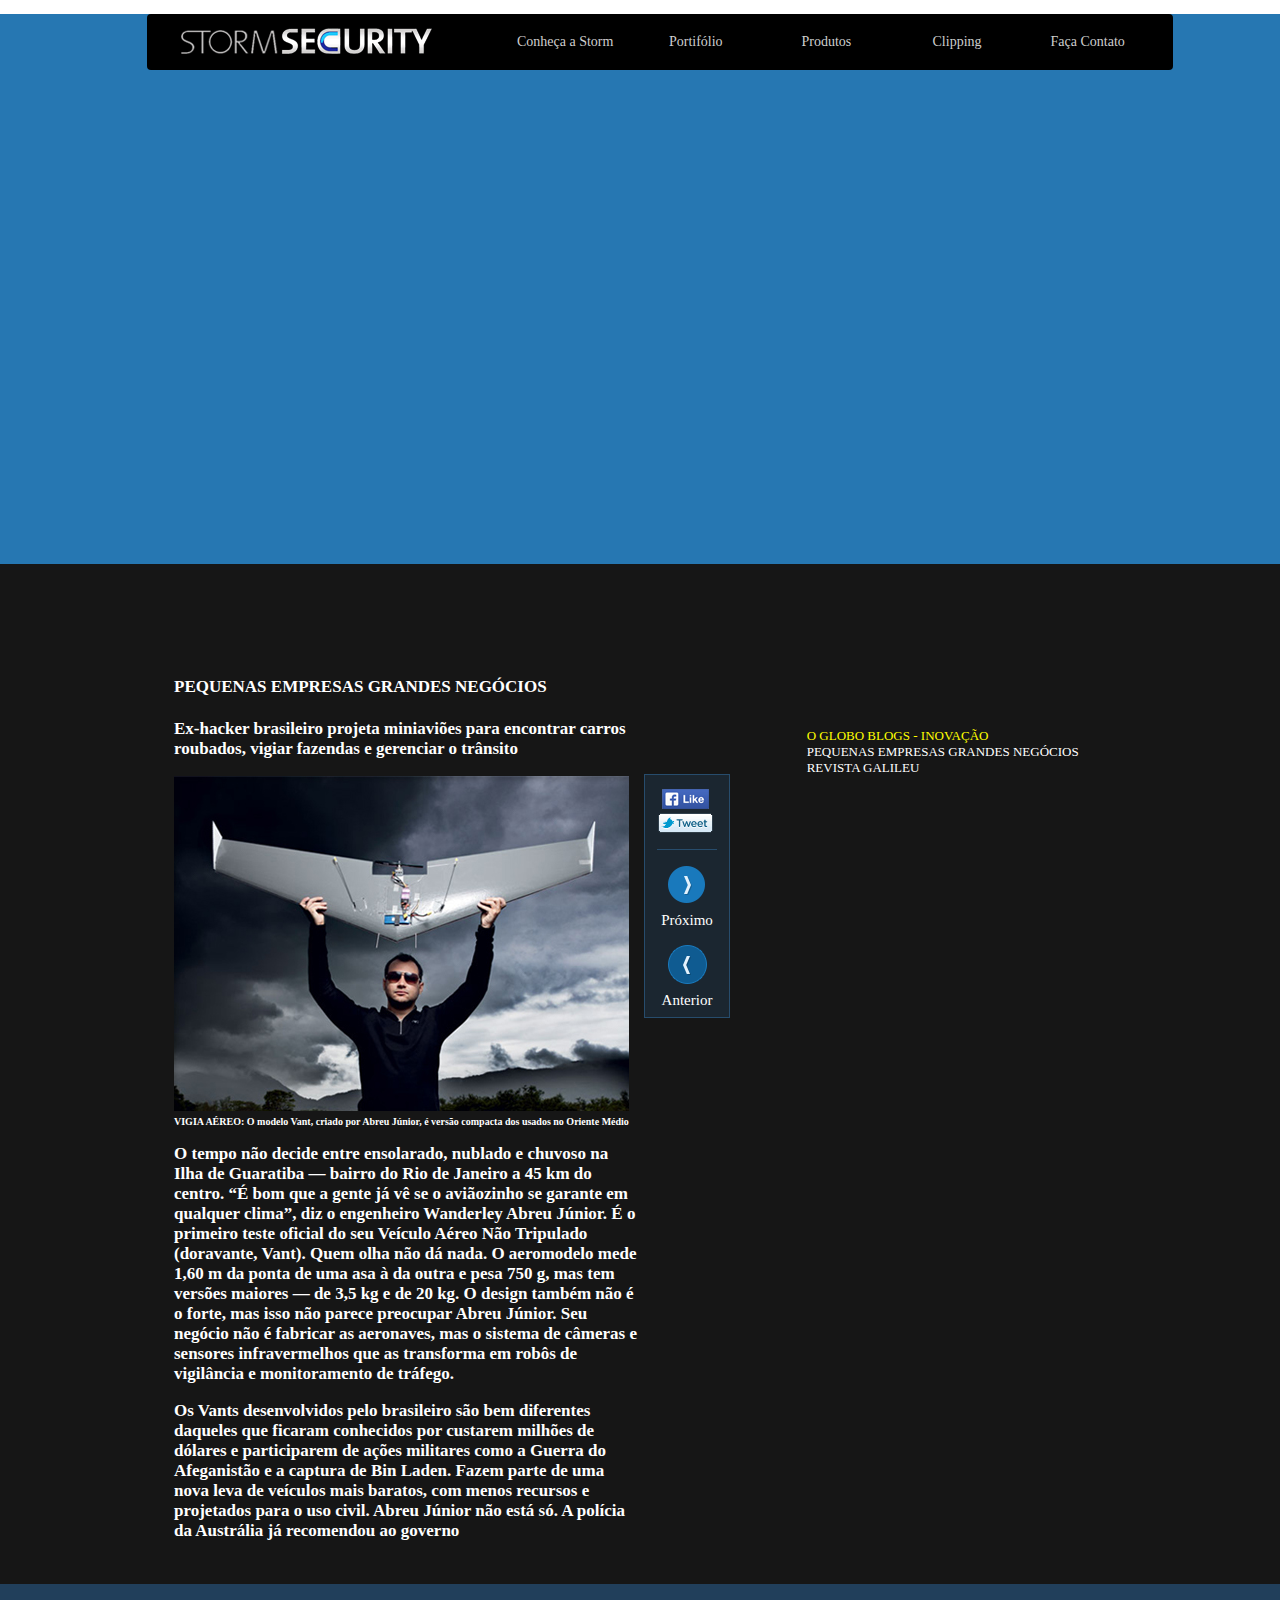
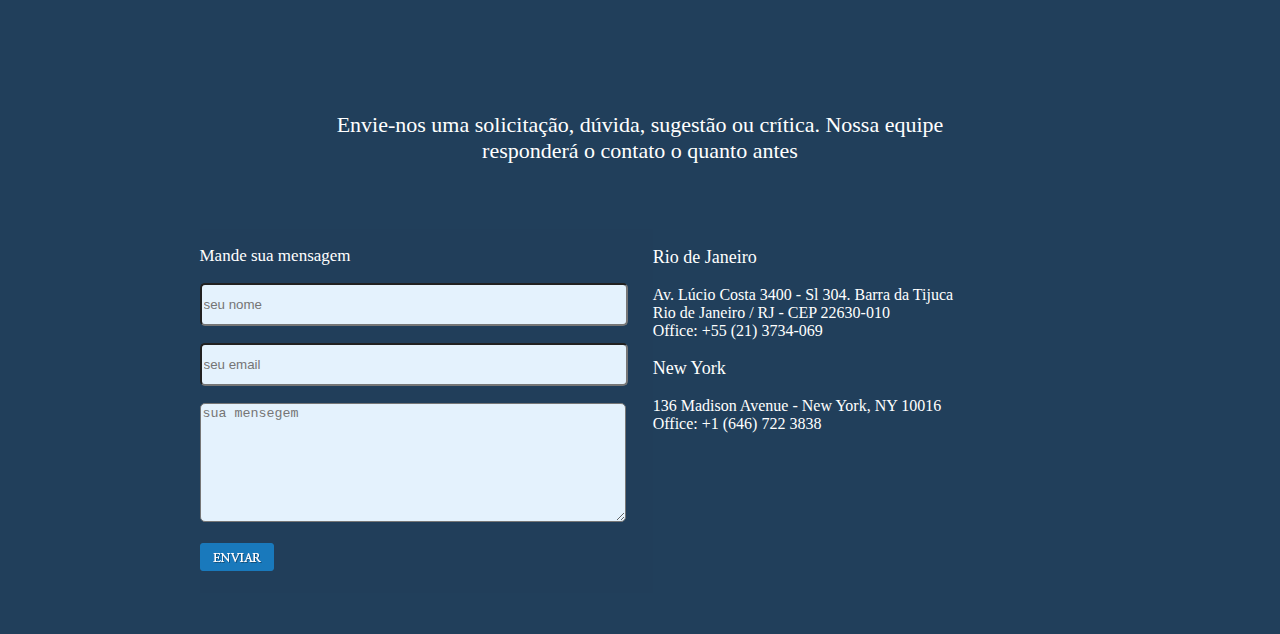
<file: Storm/index.html>
<!DOCTYPE HTML>
<html>
    <head>
	
        <title>Storm Security</title>
        <meta charset="UTF-8">
        <meta name="viewport" content="width=device-width, initial-scale=1.0">
		<link rel = "stylesheet" href = "css/estilo.css">
		<script src = "js/scripts.js"></script>
		
    </head>
    <body>
		
		
		
		
						
			<header class = "secao1">
				<nav class = "wrapper head">
					
					
				
					<ul class = "nav">
						
									
						
						<li id  = "logo">
						
							<img src = "img/logo.png">
						
						</li>
						
						<li class = "itemMenu">
								
							Conheça a Storm
								
						</li>
								
						<li class = "itemMenu">
								
							Portifólio
								
						</li>
								
						<li class = "itemMenu">
								
							Produtos
								
						</li>
								
						<li class = "itemMenu">
								
							Clipping
								
						</li>
								
						<li class = "itemMenu">
								
							Faça Contato
								
						</li>
						
					</ul>	
					

					<div class = "carrossel">
					
					</div>
				
				</nav>
			</header>
			
			<section class = "secao2">
				<div class = "wrapper noticias">
				
					<article>
					
						<div class = "noticia not1" id = "not1">
					
							<h4>PEQUENAS EMPRESAS GRANDES NEGÓCIOS<h4>
							<p>Ex-hacker brasileiro projeta miniaviões para encontrar carros roubados, vigiar fazendas e gerenciar o trânsito</p>
							
							<figure>
								<img src = "img/drone.jpg">
								<figcaption>
									VIGIA AÉREO: O modelo Vant, criado por Abreu Júnior, é versão compacta dos usados no Oriente Médio
								</figcaption>
							
							</figure>
							<p>O tempo não decide entre ensolarado, nublado e chuvoso na Ilha de Guaratiba — bairro do Rio de Janeiro a 45 km do centro. “É bom que a gente já vê se o aviãozinho se garante em qualquer clima”, diz o engenheiro Wanderley Abreu Júnior. É o primeiro teste oficial do seu Veículo Aéreo Não Tripulado (doravante, Vant). Quem olha não dá nada. O aeromodelo mede 1,60 m da ponta de uma asa à da outra e pesa 750 g, mas tem versões maiores — de 3,5 kg e de 20 kg. O design também não é o forte, mas isso não parece preocupar Abreu Júnior. Seu negócio não é fabricar as aeronaves, mas o sistema de câmeras e sensores infravermelhos que as transforma em robôs de vigilância e monitoramento de tráfego.</p>
							<p>Os Vants desenvolvidos pelo brasileiro são bem diferentes daqueles que ficaram conhecidos por custarem milhões de dólares e participarem de ações militares como a Guerra do Afeganistão e a captura de Bin Laden. Fazem parte de uma nova leva de veículos mais baratos, com menos recursos e projetados para o uso civil. Abreu Júnior não está só. A polícia da Austrália já recomendou ao governo </p>
						
						</div>	
						
						<div class = "noticia not2" id = "not2">
						</div>
						
						<div class = "noticia not3" id = "not3">
						</div>
						
						<aside>
						
							<div id = "social">
							
								<a href = "#"><img src = "img/faceIcon.png" id = "face"></a>
								<a href = "#"><img src = "img/twitterIcon.png" id = "twitter"></a>
							
							</div>
							
							<div id = "navegador">
							
								<input type = "image" src = "img/proxDir.png" id = "prox" onClick = "prox();">
								<label for = "prox">Próximo
								<input type = "image" src = "img/proxEsq.png" onClick = "ant();">
								Anterior
							
							</div>
							
						</aside>
						
					</article>		
					
					<nav id = "side">
					
						<ul>
							<li id = "ama1">O GLOBO BLOGS - INOVAÇÃO</li>
							<li id = "ama2">PEQUENAS EMPRESAS GRANDES NEGÓCIOS</li>
							<li id = "ama3">REVISTA GALILEU</li>
						</ul>						
					
					</nav>
				
				</div>		
			</section>
			
			<footer>
				<div class = "wrapper fim">
				
					<div id = "mensagem">
					
						<p>Envie-nos uma solicitação, dúvida, sugestão ou crítica. Nossa equipe responderá o contato o quanto antes</p>
					
					</div>
					
				<div class = "contatos">
				
					<form class = "formulario">
						
						<p>Mande sua mensagem</p>
						<p><input type = "text" required placeholder = "seu nome" class = "entrada"></p>
						<p><input type = "email" required placeholder = "seu email" class = "entrada"></p>
						<textarea required placeholder = "sua mensegem"></textarea>
						<p><input type = "image" src = "img/botao.png"></p>
					
					</form>
					
					<div class = "endereco">
					
						<p class = "cidade">Rio de Janeiro</p>
						<p>
						Av. Lúcio Costa 3400 - Sl 304. Barra da Tijuca<br>
						Rio de Janeiro / RJ - CEP 22630-010<br>
						Office: +55 (21) 3734-069					
						</p>
						
						<p class = "cidade">New York</p>
						<p>
						136 Madison Avenue - New York, NY 10016<br>
						Office: +1 (646) 722 3838		
						</p>
					
					</div>
				
				</div>
				
				</div>
				
			</footer>
		
				
    </body>
</html>
</file>
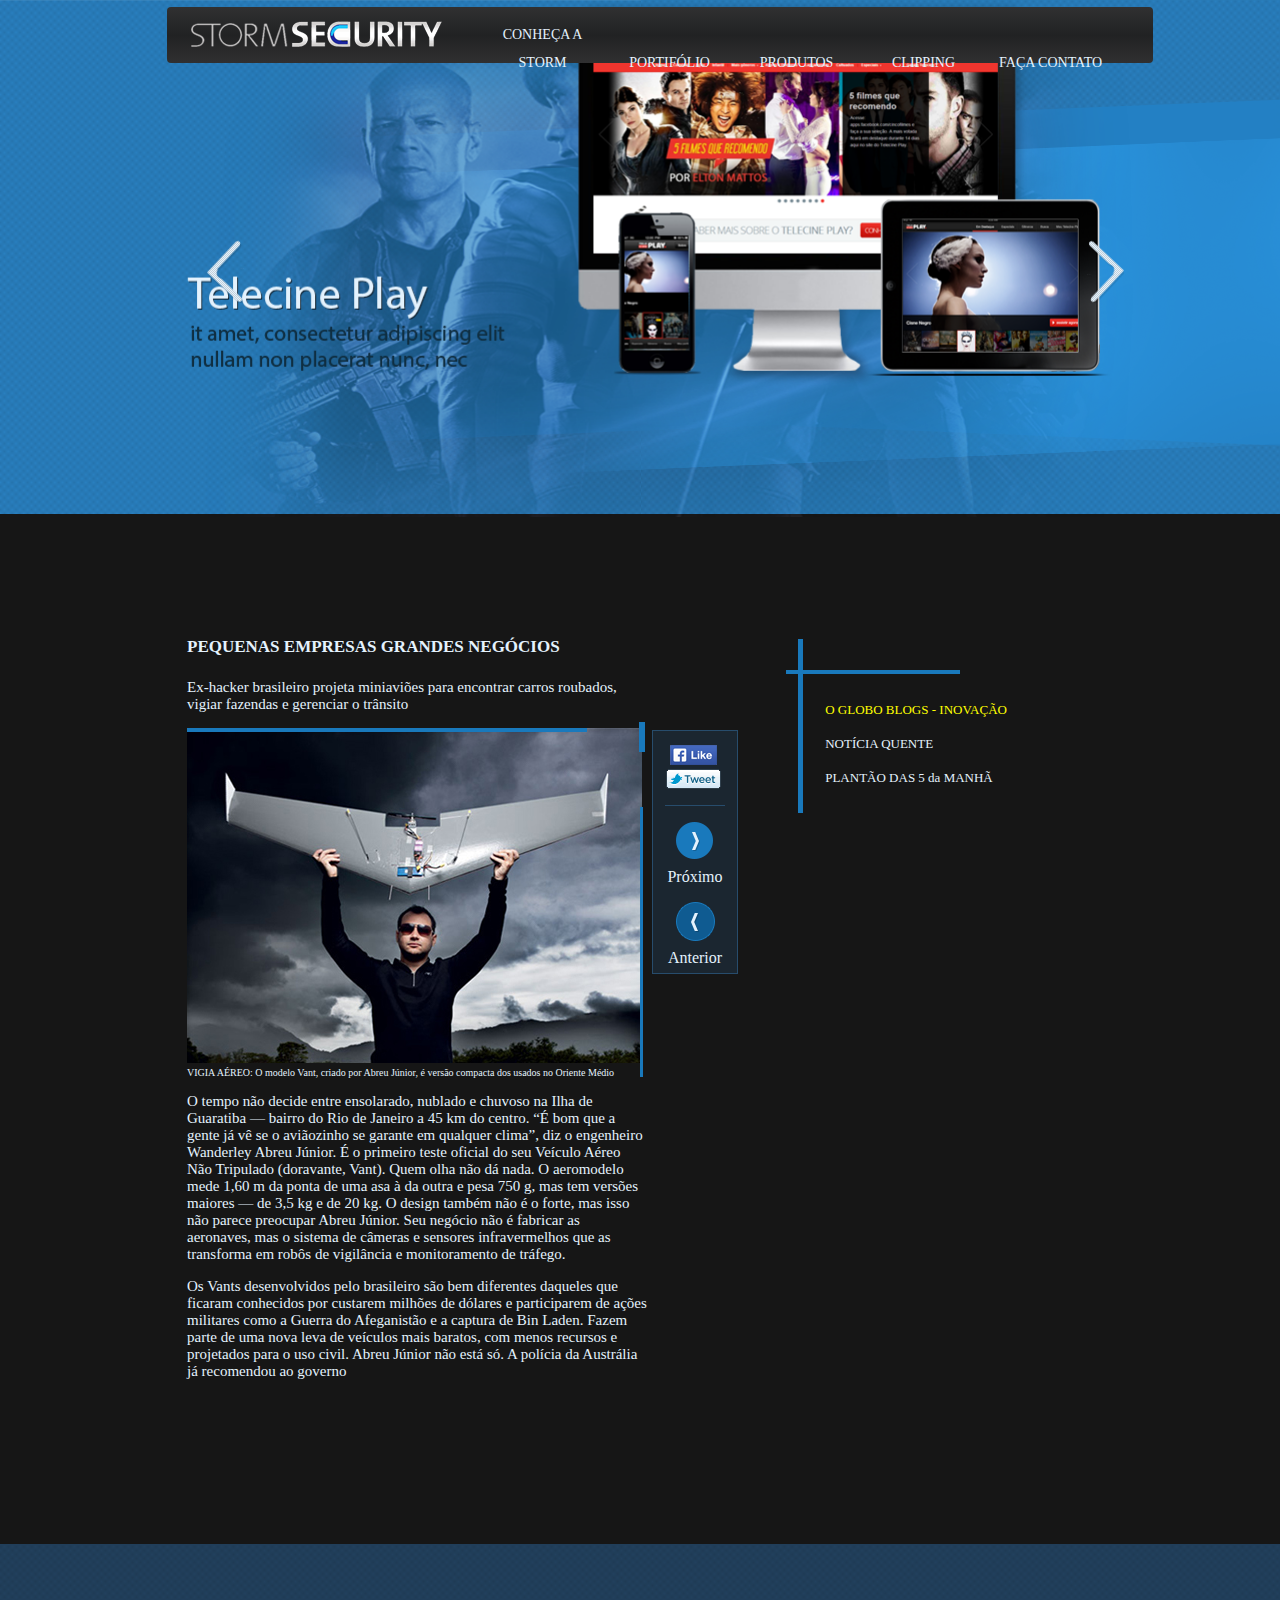
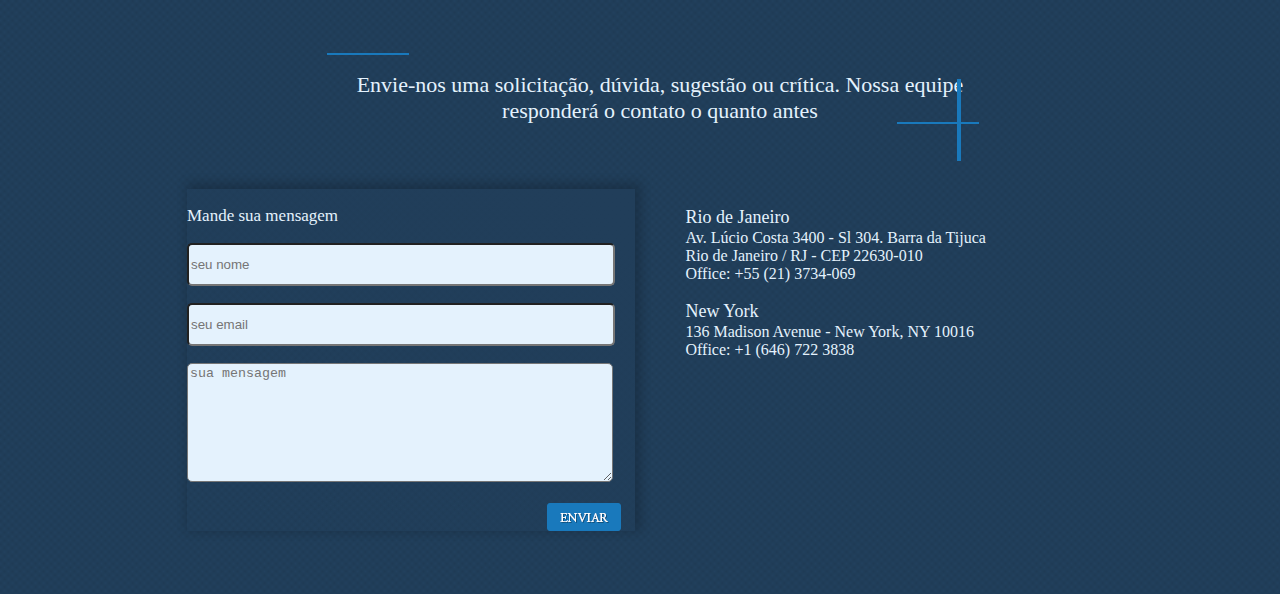
<file: Storm/indexTeste.html>
<!DOCTYPE HTML>
<html>
    <head>
	
        <title>Storm Security</title>
        <meta charset="UTF-8">
        <meta name="viewport" content="width=device-width, initial-scale=1.0">
		<link rel = "stylesheet" href = "css/estiloTeste.css">
		<link rel = "stylesheet" href = "css/responsividade.css">
		<!--<link rel = "stylesheet" href = "css/carrossel.css">-->
		<link rel = "stylesheet" href = "css/decoracao.css">
		<script src = "js/scripts.js"></script>
		<script src = "js/carrossel.js"></script>
		
    </head>
    <body>
	
		<header>
			
			<div class = "wrapperHead">
				<nav class = "navSup">
				
					<a href = "indexTeste.html" id = "logo"><img src = "img/logo.png"></a>
					
					<ul class = "nav">
						
									
						<a href = "#">
							<li class = "itemMenu">
									
								Conheça a Storm
									
							</li>
						</a>
								
						<a href = "#">		
							<li class = "itemMenu">
									
								Portifólio
									
							</li>
						</a>
						
						<a href = "#">
							<li class = "itemMenu">
									
								Produtos
									
							</li>
						</a>
							
						<a href = "#">		
							<li class = "itemMenu">
									
								Clipping
									
							</li>
						</a>
						
						<a href = "#">
							<li class = "itemMenu">
									
								Faça Contato
									
							</li>
						</a>
						
						<li id = "ancora" onClick = "drop();">
						
							<img src = "img/ancoraIcon.png">
							
							<ul id = "dropDown">
					
								<li>Conheça a Storm</li>
								<li>Portifolio</li>
								<li>Produtos</li>
								<li id = "end">
									Rio de Janeiro<br>
									Av. Lúcio Costa 3400 - Sl 304. Barra da Tijuca - Rio de Janeiro / RJ<br>
									CEP 22630-010<br>
									<span id = "tel">+55 (21) 3734-0695</span>
								</li>
								<li id = "lingua">Language<span id = "en">en</span><span id = "br">pt</span></li>
					
							</ul>
						
						</li>
						
					</ul>
					
				</nav>
			</div>
		
		</header>
	
		<section class = "secao1">
		
			<div class = "wrapperSecao">
		
				<div class = "carrossel">
				
				<input type = "image" src = "img/carDir.png" id = "direitaGrande" onClick = "clickCarrossel(1);">
				<input type = "image" src = "img/carEsq.png" id = "esquerdaGrande" onClick = "clickCarrossel(-1);">
				
				<input type = "image" src = "img/carDirPeq.png" id = "direitaPequena" onClick = "clickCarrossel(1);">
				<input type = "image" src = "img/carEsqPeq.png" id = "esquerdaPequena" onClick = "clickCarrossel(-1);">
							
					<img src = "img/img1Car.png" class = "imgCarrossel" id = "img1">
					<img src = "img/olimpiadas.jpg" class = "imgCarrossel" id = "img2">
					<img src = "img/rir.jpg" class = "imgCarrossel" id = "img3">
						
				</div>
			
			</div>
		
		</section>
	
		<section class = "secao2">
		
			<div class = "wrapperSecao">
			
				<article id = "notEsquerda">
				
					<div id = "notVar">
				
				
						<select id = "selResp" onChange = "selecao();">
								
							<option value = "1">O Globo Blogs</option>
							<option value = "2">Noticia Quente</option>
							<option value = "3">Plantão das 5 da Manhã</option>
									
						</select>
						
<!----------------------InícioNotícias------------------------->						
						
						<!------------Notícia1----------------->
						
						<div class = "noticia not1" id = "not1">
						
						<span class = "barra" id = "HorNot"></span>
						<span class = "barra" id = "VerNot1"></span>
						<span class = "barra" id = "VerNot2"></span>
								
								<h4 id = "tituloNot">PEQUENAS EMPRESAS GRANDES NEGÓCIOS</h4>
								<p id = "titulo">Ex-hacker brasileiro projeta miniaviões para encontrar carros roubados, vigiar fazendas e gerenciar o trânsito</p>
																			
								<figure>
									<img src = "img/drone.jpg">
									<figcaption>
										VIGIA AÉREO: O modelo Vant, criado por Abreu Júnior, é versão compacta dos usados no Oriente Médio
									</figcaption>
								
								</figure>
								
								<p id = "textoOculto">O GLOBO BLOGS - INOVAÇÃO</p>
								<p>O tempo não decide entre ensolarado, nublado e chuvoso na Ilha de Guaratiba — bairro do Rio de Janeiro a 45 km do centro. “É bom que a gente já vê se o aviãozinho se garante em qualquer clima”, diz o engenheiro Wanderley Abreu Júnior. É o primeiro teste oficial do seu Veículo Aéreo Não Tripulado (doravante, Vant). Quem olha não dá nada. O aeromodelo mede 1,60 m da ponta de uma asa à da outra e pesa 750 g, mas tem versões maiores — de 3,5 kg e de 20 kg. O design também não é o forte, mas isso não parece preocupar Abreu Júnior. Seu negócio não é fabricar as aeronaves, mas o sistema de câmeras e sensores infravermelhos que as transforma em robôs de vigilância e monitoramento de tráfego.</p>
								<p>Os Vants desenvolvidos pelo brasileiro são bem diferentes daqueles que ficaram conhecidos por custarem milhões de dólares e participarem de ações militares como a Guerra do Afeganistão e a captura de Bin Laden. Fazem parte de uma nova leva de veículos mais baratos, com menos recursos e projetados para o uso civil. Abreu Júnior não está só. A polícia da Austrália já recomendou ao governo </p>
							
							</div>	
							
							<!-----------Notícia2------------>
							
							
							<div class = "noticia not2" id = "not2">
							
							<span class = "barra" id = "HorNot"></span>
							<span class = "barra" id = "VerNot1"></span>
							<span class = "barra" id = "VerNot2"></span>
							
								<h4 id = "tituloNot">NOTÍCIA QUENTE</h4>
								<p id = "titulo">Queimadas assustam moradores de Utopia e ninguém consegue sair da Cidade e casas estão em risco</p>
																			
								<figure>
									<img src = "img/queimada.jpg">
									<figcaption>
										NINGUÉM SAI: Estrada de saída da Utopia está em chamas.
									</figcaption>
								
								</figure>
								
								<p id = "textoOculto">Notícia Quente</p>
								<p>Vastupidiselt tavaarusaamale, Lorem Ipsum ei ole lihtsalt suvaline tekst. See sai alguse osakesest klassikalisest ladina kirjandusest, mis on pärit aastast 45 eKr, olles seega rohkem kui kaks tuhat aastat vana. Virginia Hampden-Sydney College'i ladina keele professor Richard McClintock otsis Lorem Ipsumi lõigust ühe ebamääraseima ladinakeelse sõna, 'consecteur', ja vaadates läbi sõna viited klassikalises kirjanduses, leidis Lorem Ipsumi vaieldamatu allika. Lorem Ipsum on tulnud Cicero 45 aastat eKr kirjutatud raamatu "De Finibus Bonorum et Malorum" ("Hüvede ja pahede piiridest") osadest 1.10.32 ja 1.10.33. See raamat on uurimus eetikateooriast, mis oli renessansi ajal väga populaarne. Lorem Ipsumi esimene rida, "Lorem ipsum dolor sit amet...", tuleb reast osas 1.10.32.</p>
								
							
							
							</div>
							
							<!--------------Notícia3-------------------->
							
							<div class = "noticia not3" id = "not3">
							
							<span class = "barra" id = "HorNot"></span>
							<span class = "barra" id = "VerNot1"></span>
							<span class = "barra" id = "VerNot2"></span>
							
								<h4 id = "tituloNot">Plantão das 5 da Manhã</h4>
								<p id = "titulo">Sapo apresenta perigo aos moradores de Utopia, o seu coaxar causa pânico aos moradores</p>
																			
								<figure>
									<img src = "img/sapo.jpg">
									<figcaption>
										ATENÇÃO: Sapo coaxando
									</figcaption>
								
								</figure>
								
								<p id = "textoOculto">Plantão das 5 da Manhã</p>
								<p>Vastupidiselt tavaarusaamale, Lorem Ipsum ei ole lihtsalt suvaline tekst. See sai alguse osakesest klassikalisest ladina kirjandusest, mis on pärit aastast 45 eKr, olles seega rohkem kui kaks tuhat aastat vana. Virginia Hampden-Sydney College'i ladina keele professor Richard McClintock otsis Lorem Ipsumi lõigust ühe ebamääraseima ladinakeelse sõna, 'consecteur', ja vaadates läbi sõna viited klassikalises kirjanduses, leidis Lorem Ipsumi vaieldamatu allika. Lorem Ipsum on tulnud Cicero 45 aastat eKr kirjutatud raamatu "De Finibus Bonorum et Malorum" ("Hüvede ja pahede piiridest") osadest 1.10.32 ja 1.10.33. See raamat on uurimus eetikateooriast, mis oli renessansi ajal väga populaarne. Lorem Ipsumi esimene rida, "Lorem ipsum dolor sit amet...", tuleb reast osas 1.10.32.</p>
								
							
							
							</div>
						
						</div>
						
						
<!-----------------------FimNotícias---------------------->
						
						<aside>
						
							<div id = "social">
							
								<a href = "#"><img src = "img/faceIcon.png" id = "face"></a>
								<a href = "#"><img src = "img/twitterIcon.png" id = "twitter"></a>
							
							</div>
							
							<div id = "navegador">
							
								<input type = "image" src = "img/proxDir.png" id = "prox" onClick = "prox();">
								<label for = "prox">Próximo</label>
								<input type = "image" src = "img/proxEsq.png" id = "ant" onClick = "ant();">
								<label for = "ant">Anterior</label>
							
							</div>
							
						</aside>
				
				</article>
				
				<article id = "navegacao">
				
					<span class = "barra" id = "HorSide"></span>
					<span class = "barra" id = "VerSide"></span>
				
					<ul>
						<li id = "ama1" onClick = "muda(1);">O GLOBO BLOGS - INOVAÇÃO</li>
						<li id = "ama2" onClick = "muda(2);">NOTÍCIA QUENTE</li>
						<li id = "ama3" onClick = "muda(3);">PLANTÃO DAS 5 da MANHÃ</li>
					</ul>						
				
				</article>
				
			
			</div>
		
		</section>
		
		<footer>
				<div class = "wrapperSecao">
					<span class = "barra" id = "HorFoo1"></span>
					<span class = "barra" id = "HorFoo2"></span>
					<span class = "barra" id = "VerFoo"></span>
					<div id = "mensagem">
					
						<p>Envie-nos uma solicitação, dúvida, sugestão ou crítica. Nossa equipe responderá o contato o quanto antes</p>
					
					</div>
					
				<div class = "contatos">
				
					<form class = "formulario">
						
						<p>Mande sua mensagem</p>
						<p><input type = "text" required placeholder = "seu nome" class = "entrada"></p>
						<p><input type = "email" required placeholder = "seu email" class = "entrada"></p>
						<textarea required placeholder = "sua mensagem"></textarea>
						<p><input type = "image" src = "img/botao.png" id = "btn"></p>
					
					</form>
					
					<div class = "endereco">
					
						<p class = "cidade">Rio de Janeiro</p>
						<p>
						Av. Lúcio Costa 3400 - Sl 304. Barra da Tijuca<br>
						Rio de Janeiro / RJ - CEP 22630-010<br>
						Office: +55 (21) 3734-069					
						</p>
						
						<p class = "cidade">New York</p>
						<p>
						136 Madison Avenue - New York, NY 10016<br>
						Office: +1 (646) 722 3838		
						</p>
					
					</div>
				
				</div>
				
				</div>
				
			</footer>
		
		
	</body>
	</html>
</file>
<file: Storm/css/estilo.css>
body{

	width: 100%;
	margin: 0px;
	padding: 0px;
	color: white;
	font-size: 15px;
	font-family: adobe garamond pro;
		
}

p{
	
	
	
}

h4{
	
	font-size: 17px;
	
}

.wrapper{
	
	width: 986px;
	margin: auto;
	
}

.noticias{
	
	width: 932px;
	margin: auto;
	
}

.fim{
	
	width: 932px;
	margin: auto;
	
}

.nav{
	
	background-color: black;
	border-radius: 4px;
	list-style: none;
	color: #cecece;
	width: 100%;
	height: 56px;
	padding: 0;
	display: flex;
	padding-left:20px;
	padding-right: 20px;
	font-family: Trebuchet MS;
	font-size: 14px;
		
}


.nav li{
	
	display: inline;
	width: 100%;
	height: 100%;
	text-align: center;
	line-height: 4em;
	
}

.nav .itemMenu:hover{
	
	border-bottom: 4px solid #fff001;
	padding-bottom: -4px;
	
	
}

.nav #logo{
	
	display: inline;
	width: 100%;
	height: 100%;
	margin-left: 1%;
	margin-right: 63px;
	padding-top: 10px;
	
}

.secao1{
	
	height: 550px;
	background-color: #2677b2;
	margin: 0px;
	
}

.secao2{
	
	height: 900px;
	background-color: #161616;
	padding-top: 90px;
	padding-bottom: 30px;
	margin: 0px;
		
}

article{
	
	width: 576px;
	height: auto;
	display: flex;
		
}

aside{

	width: 84px;
	height: 242px;
	border: 1px solid #274c6c;
	margin-left: 5px;
	margin-top: 120px;
	background: rgba(39,76, 108, 0.3);
		
}

#social{
	
	width: auto;
	height: auto;
	border-bottom: 1px solid #274c6c;
	margin: 14px 12px 0px 12px;
	padding-bottom: 12px;
		
}

#social #face{
	
	margin-left: 5px;
	
}

#social #twitter{
	
	margin-left: 1px;
	
}

#navegador{
	
	text-align: center;
		
}

#navegador input{
	
	display: block;
	margin-top: 16px;
	margin-bottom: 8.5px;
	margin-left: 23px;
	
}

figure{
	
	margin: auto;
	
}

article .noticia{
	
	width: 465px;
	margin: auto;
	padding: auto;
	
}

#not2, #not3{
	
	display: none;
	
}

#ama1{
	
	color: yellow;
	
}

#legenda{
	
	font-size: 0.6em;
	
}
#side{
	
	width: 100%;
	margin-top: 33.3px;
	margin-left: 14.5px;
	padding-left: 22.2px;
	padding-top: 28px;
	font-size: 13px;
	
}

#side ul{
	
	list-style: none;
	
}

figcaption{
	
	font-size: 10px;
	
}

.noticias{
	
	display: flex;
	margin: auto;
	
}

footer{
	
	margin: 0px;
	height: 650px;
	background-color: #213f5b;
	
}


.wrapper #mensagem{
	
	width: 647px;
	margin: auto;
	font-size: 22px;
	text-align: center;
	padding-top: 106.4px;
	
}

.contatos{
	
	display: flex;
	margin-top: 65px;
	margin-left: 25.5px;
	
	
}

.formulario{
	
	background-color: #213e5a;
	
}

.formulario p{
	
	font-size: 17px;
	
}

textarea, .entrada{
	
	width: 420px;
	background-color: #e4f2fd;
	border-radius: 5px;
	
}

.entrada{
	
	height: 37px;
	
}

textarea{
	
	height: 113px;
	
}

.formulario, .endereco{
	
	width: 100%;
	
}.endereco p{
	
	font-size: 16px;
	
}

.endereco .cidade{
	
	font-size: 18px;
	
}
</file>
<file: Storm/css/estiloTeste.css>
body{
	
	width: 100%;
	margin: 0px;
	padding: 0px;
	font-family: adobe garamond pro;
	color: #e4f2fd;
	
}

/*----------InicioInformacoesControle-------------*/

.wrapperHead{
	
	width: 946px;
	margin: auto;
	position: relative;
	
}

.wrapperSecao{
	
	width: 946px;
	margin: auto;
	padding-left: 40px;
	
}

/*----------FimInformacoesControle-------------*/



/*----------InícioNavegadorSuperior----------*/

.navSup{
	
	background: linear-gradient(rgba(48,48,49,1), rgba(33,34,35,1), rgba(48,48,49,1));
	border-radius: 4px;
	color: #cecece;
	width: 100%;
	height: 56px;
	padding-left:20px;
	padding-right: 20px;
	font-family: Trebuchet MS;
	font-size: 14px;
	position: absolute;
	margin-top: 7px;
	margin-left: auto;
	z-index:9999;
	
	
}

.navSup #logo{
	
	
	width: 30%;
	height: 100%;
	display: inline-block;
	float: left;
	padding-top: 12px;
	
}

.#logo img{
	
	
	
}

.navSup ul{
	
	display: inline-block;
	float: left;
	list-style: none;
	width: 69%;
	max-width: 650px;
	height: 100%;
	margin-left: 0px;
	padding-left: 10px;
	position: absolute;	
	
}

.nav li{
	
	
	text-transform: uppercase;
	display: inline-block;
	height: 100%;
	text-align: center;
	width: 19%;
	padding: 0px;
	margin: 0px;
	line-height: 2em;
	color: #e4f2fd;
		
}

.nav a{
	
	text-decoration: none;
	height: 100%;
		
}

.nav a:hover{
	
	padding-bottom: 16px;
	border-bottom: 4px solid #fff001;
	
}

.nav #ancora{
		
		display: none;
		
}




/*----------FimNavegadorSuperior----------*/

/*----------InícioCarrossel--------------*/

.secao1{
	
	width: 100%;
	#min-width: 1200px;
	height: 514px;
	margin: auto;
	position: relative;
	background-image: url("../img/bgHeader.png");
	display: block;
	z-index:1;
	
}

.carrossel .imgCarrossel{
	
	width: 100%;
	overflow: hidden;
	
}

.carrossel #direitaGrande{
	
	position: absolute;
	margin-top: 240px;
	margin: 240px 0px auto 900px;
		
}

.carrossel #esquerdaGrande{
	
	position: absolute;
	margin-top: 240px;
	margin-left: 20px;
	
}

.carrossel #direitaPequena{
	
	display: none;
	position: absolute;
		
}

.carrossel #esquerdaPequena{
	
	display: none;
	position: absolute;
	
}

#img2, #img3{
	
	display: none;
	
}

/*----------FimCarrossel--------------*/

/*----------InícioNoticias------------*/

.secao2{
	
	width: 100%;
	#min-width: 1200px;
	height: 900px;
	background-color: #161616;
	padding-top: 100px;
	padding-bottom: 30px;
	margin: 0px;
	z-index: 1;
	
	
}

article{
	
	float: left;
	position: relative;
	z-index: 9999;
	
	
}

#notEsquerda #titulo, #notEsquerda p{
	
	font-size: 15px;
	
}

#notEsquerda h4{
	
	font-size: 17px;
	
} 

select{
	
	display: none;
	text-transform: uppercase;
	
}

figure{
	
	margin: auto;
	
}

figcaption{
	
	font-size: 10px;
	
}


#notEsquerda{
	
	width: 576px;
		
}

#notVar{
	
	float: left;
	display: inline;
	width: 460px;
	margin: auto;
	position: relative;
		
}

aside{

	width: 84px;
	height: 242px;
	border: 1px solid #274c6c;
	margin-left: 5px;
	margin-top: 116px;
	background: rgba(39,76, 108, 0.3);
	position: relative;
	z-index: 9999;
	float: left;
		
}

#social{
	
	width: auto;
	height: auto;
	border-bottom: 1px solid #274c6c;
	margin: 14px 12px 0px 12px;
	padding-bottom: 12px;
		
}

#social #face{
	
	margin-left: 5px;
	
}

#social #twitter{
	
	margin-left: 1px;
	
}

#navegador{
	
	text-align: center;
		
}

#navegador input{
	
	display: block;
	margin-top: 16px;
	margin-bottom: 8.5px;
	margin-left: 23px;
	
}

label{
	
	cursor: pointer;
	
}

#navegacao{
	
	width: 38%;
	font-size: 13px;
	
}

#not2, #not3{
	
	display: none;
	
}

#ama1{
	
	color: yellow;
	
}

#navegacao ul{
	
	width: 100%;
	margin-top: 60px;
	margin-left: 40px;
	padding-left: 22.2px;
	padding-top: 28px;
	font-size: 13px;
	list-style: none;
		
}

#navegacao li{
	
	margin-bottom: 18px;
	cursor: pointer;
		
}

#textoOculto{
	
	display: none;
	
}

/*-------------FimNoticias------------*/

/*-------------InícioFooter-----------*/

footer{
	
	width: 100%;
	min-width: 1200px;
	margin: 0px;
	height: 650px;
	background-image: url("../img/bgFooter.png");
	background-repeat: no-repeat;
	position: relative;
	display: block;
		
}


#mensagem{
	
	width: 647px;
	margin: auto;
	font-size: 22px;
	text-align: center;
	padding-top: 106.4px;
	
}

.contatos{
	
	display: flex;
	margin-top: 65px;
	margin-left: 25.5px;
	
	
}

.formulario{
	
	margin-left: -25.5px;
	background: linear-gradient(to top right, rgba(33,62,90,0), rgba(33,62,90,1));
	box-shadow: 3px -3px 10px 3px rgba(0, 0, 0, 0.2);
	
}

.formulario p{
	
	font-size: 17px;
	
}

textarea, .entrada{
	
	width: 420px;
	background-color: #e4f2fd;
	border-radius: 5px;
	
}

.entrada{
	
	height: 37px;
	
}

textarea{
	
	height: 113px;
	
}

.endereco{
	
	margin-left: 51px;
	
}
#btn{
	
	float: right;
	margin-right: 14px;
	
}

.formulario, .endereco{
	
	width: 100%;
	
}.endereco p{
	
	font-size: 16px;
	
	
}

.endereco .cidade{
	
	font-size: 18px;
	margin-bottom: -15px;
	
}

/*------------FimFooter-------------*/
</file>
<file: Storm/css/responsividade.css>
/*@media screen and (max-width: 890px){
	
	.navSup{
		
		font-size: 12px;
		line-height: 3em;
		
	}
	
}*/


@media screen and (max-width: 640px){
	.wrapperHead{
		
		width: 90%;
		margin: auto;
				
	}
	
	.wrapperSecao{
		
		width: 90%;
		margin: auto;
		padding-left: 0px;
		#margin-left: 10%;
		font-size: 14px;
		
	}
	
	.nav .itemMenu, footer, #navegacao, aside, .barra, figcaption, #titulo, #tituloNot{
		
		display: none;		
		
	}
	
	
/*-----------------------------------------------------------------------------------------------*/
	
	.navSup{
		
		min-width: 334px;
		width: 100%;
		padding: 0px;
		height: 43px;
		
	}
	
	.navSup #logo{
		
		width: 80%;
		min-width: 100px;
		margin-left: 5px;
		margin-top: 5px;
		padding: 0;
		
	}
	
	.navSup #img{
		
		width: 100%;
				
	}
	
	
	.navSup ul{
		
		width: 14%;
		margin: auto;
		
	}
	
	.nav #ancora{
		
		float: left;
		display: inline;
		width: 100%;
							
	}
	
	#ancora li{
		
		
		
		
	}
	
	.nav #ancora img{
		
		margin-top: 10px;
					
	}
	
	#ancora:hover{
		
		background-color: #171717;
		
	}
	
	#dropDown{
		
		width: 202px;
		height: 300px;
		background-color: rgba(48,48,49,0.9);
		margin-top: 2px;
		text-align: left;
		position: relative;
		z-index: 99999999;
		margin-left: -160px;
		display: none;
		
	}
	
	#dropDown li{
		
		height: 14%;
		width: 100%;
		color: #fefefe;
		font-size: 14px;
		font-family: myriad hebrew;
		border-bottom: 1px solid rgba(254, 254, 254, 0.2);
		text-align: left;
				
	}
	
	#dropDown li:last-child{
		
		border-bottom: none;
						
	}
	
	
	
	#dropDown #end{
		
		font-size: 12px;
		height: 38%;
		
	}
	
	#end #tel{
		
		font-family: adobe garamond pro;
		font-size: 16px;
		
	}
	
	#dropDown li:last-child{
		
		background: linear-gradient(rgba(48,48,49,1), rgba(33,34,35,1), rgba(48,48,49,1));
				
	}
	
	#en, #br{
		
		float: right;
		display: inline-block;
		
	}
	
	
	.secao1, .secao1 img{
		
		min-width: 334px;
		width: 100%;
		height: 244px;
		
	}
	
	.carrossel #direitaGrande{
	
		display: none;
		
	}

	.carrossel #esquerdaGrande{
		
		display: none;
		
	}
	
	.carrossel #direitaPequena{
	
		display: inline;
		position: absolute;
		margin-top: 100px;
		margin-left: 310px;
		
	}

	.carrossel #esquerdaPequena{
		
		display: inline;
		position: absolute;
		margin-top: 100px;
		
	}
	
	.secao2{
		
		width: 100%;
		height: 900px;
		padding-top: 150px;
		
	}
	
	#notVar, #notEsquerda{
		
		width: 100%;
		font-size: 14px;
		font-family: myriad hebrew;
		
	}
	
	select{
		
		display: block;
		width: 100%;
		height: 34px;
		font-size: 18px;
		color: #244563;
		position: relative;
		z-index: 99999;
	
	}
	
	figure img{
		
		width: 100%;
		margin-top: 18px;
		
	}
	
	#textoOculto{
		
		display: block;
		font-family: myriad hebrew;
		font-size: 15px;		
		
	}
	
	
	
}
</file>
<file: Storm/css/carrossel.css>
.carrossel ul{
	
	list-style: none;
	
}

.carrossel img{
	
	overflow: hidden;
	width: 100%;
	
}

.imgCarrossel {
   animation: cycle 25s linear infinite;
}

@keyframes cycle {
   0%  { top: 0px; } /* When you start the slide, the first image is already visible */
   4%  { top: 0px; } /* Original Position */
   16% { top: 0px; opacity:1; z-index:0; } /* From 4% to 16 % = for 3 seconds the image is visible */
   20% { top: 325px; opacity: 0; z-index: 0; } /* From 16% to 20% = for 1 second exit image */
   21% { top: -325px; opacity: 0; z-index: -1; } /* Return to Original Position */
   92% { top: -325px; opacity: 0; z-index: 0; }
   96% { top: -325px; opacity: 0; } /* From 96% to 100% = for 1 second enter image*/
   100%{ top: 0px; opacity: 1; }
}

.carrossel input{
	
	#margin-top: 180px;
	position: absolute;
	z-index: 9999;
	top: 270px;
	position: absolute;
	
}

.carrossel #dir{
	
	right: 200px;
		
}


.carrossel #esq{
	
	left: 240px;
	
}
</file>
<file: Storm/css/decoracao.css>
.barra{
	
	z-index: 99999;
	background-color: #1979bc;
	position: absolute;
	
}

#HorNot{
	
	width: 400px;
	height: 4px;
	margin-top: 91px;
	
}

#VerNot1{
	
	width: 6px;
	height: 30px;
	margin-top: 85px;
	margin-left: 452px;
	
}

#VerNot2{
	
	width: 3px;
	height: 270px;
	margin-top: 170px;
	margin-left: 453px;
	
}

#HorSide{
	
	width: 174px;
	height: 4px;
	margin-left: 23px;
	margin-top: 56px;
	
}

#VerSide{
	
	width: 5px;
	height: 174px;
	margin-left: 35px;
	margin-top: 25px;
	
}

#HorFoo1{
	
	width: 82px;
	height: 2px;
	margin-left: 140px;
	margin-top: 109px;
	
}

#HorFoo2{
	
	width: 82px;
	height: 2px;
	margin-left: 710px;
	margin-top: 178px;
	
}

#VerFoo{
	
	width: 4px;
	height: 82px;
	margin-left: 770px;
	margin-top: 135px;
	
}
</file>
